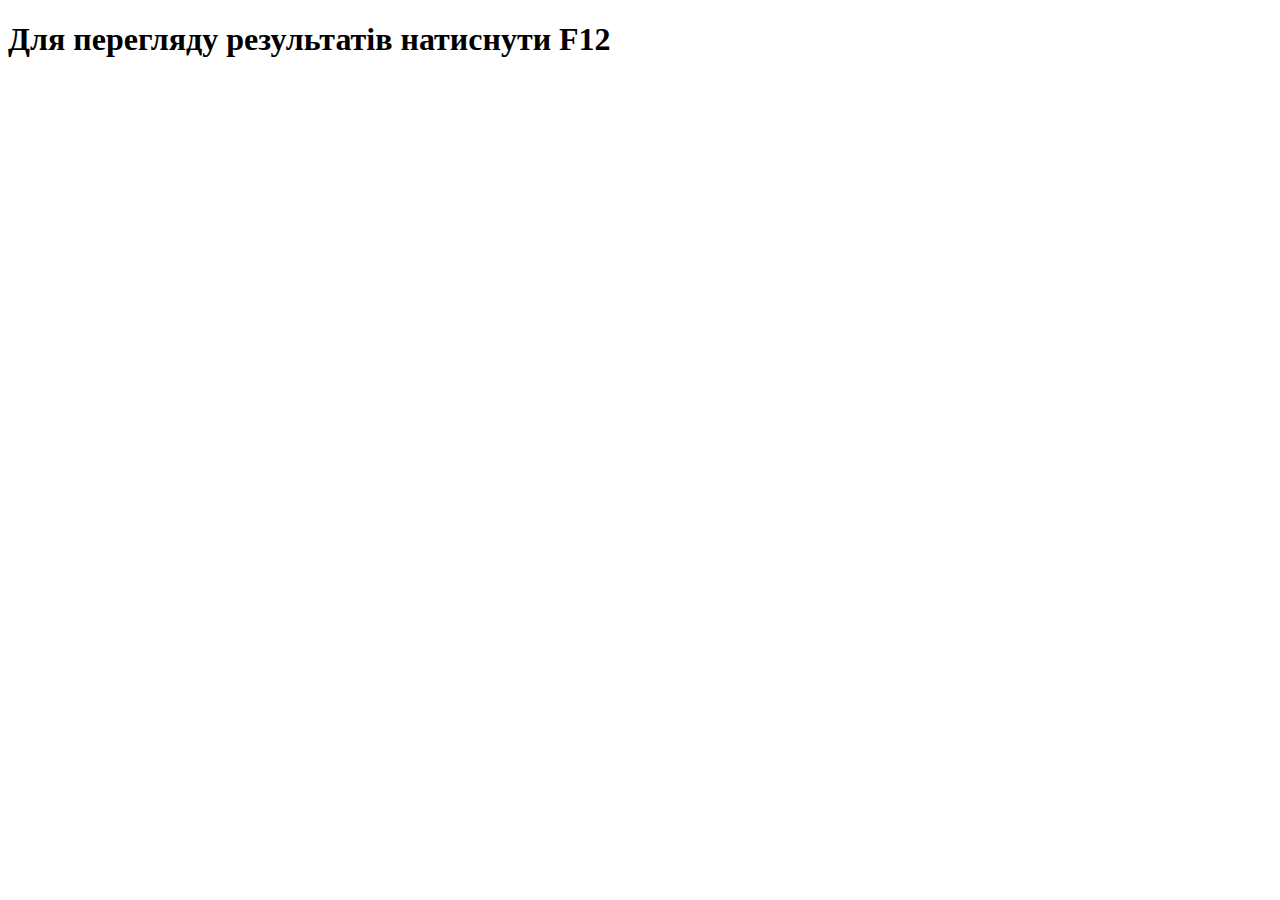
<file: Lab1/index.html>
<!DOCTYPE html>
<html lang="en">
<head>
  <meta charset="UTF-8">
  <meta name="viewport" content="width=device-width, initial-scale=1.0">
  <title>Лфбораторна робота №1</title>
</head>
<body>
  <h1>Для перегляду результатів натиснути F12</h1>
</body>
<script src="lab1.js"></script>
</html>
</file>
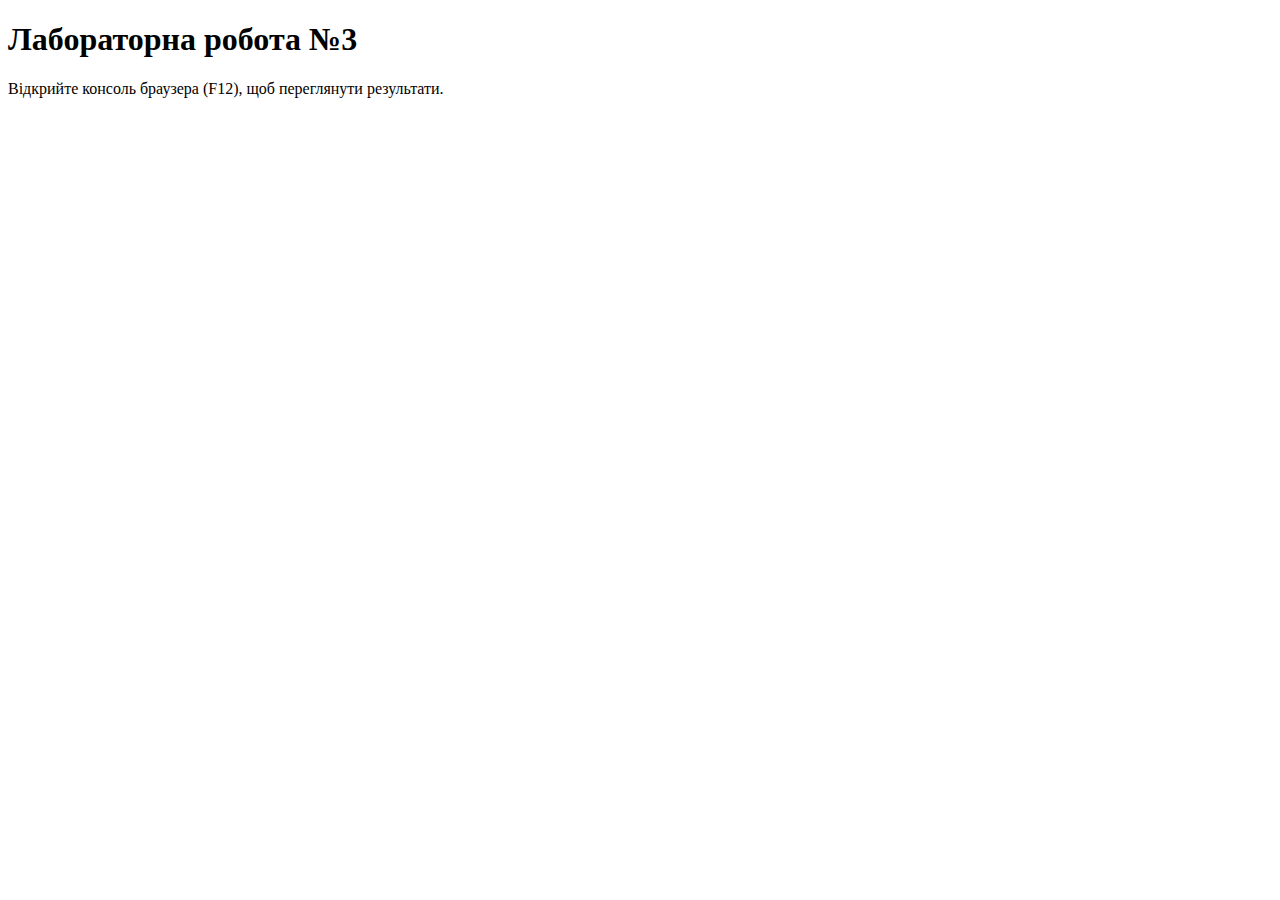
<file: Lab3/index.html>
<!DOCTYPE html>
<html lang="uk">
<head>
    <meta charset="UTF-8">
    <meta name="viewport" content="width=device-width, initial-scale=1.0">
    <title>Лабораторна 3</title>
</head>
<body>

    <h1>Лабораторна робота №3</h1>
    <p>Відкрийте консоль браузера (F12), щоб переглянути результати.</p>

    <script src="SpeakHello.js"></script>
    <script src="SpeakGoodBye.js"></script>
    <script src="script.js"></script>
    
</body>
</html>
</file>
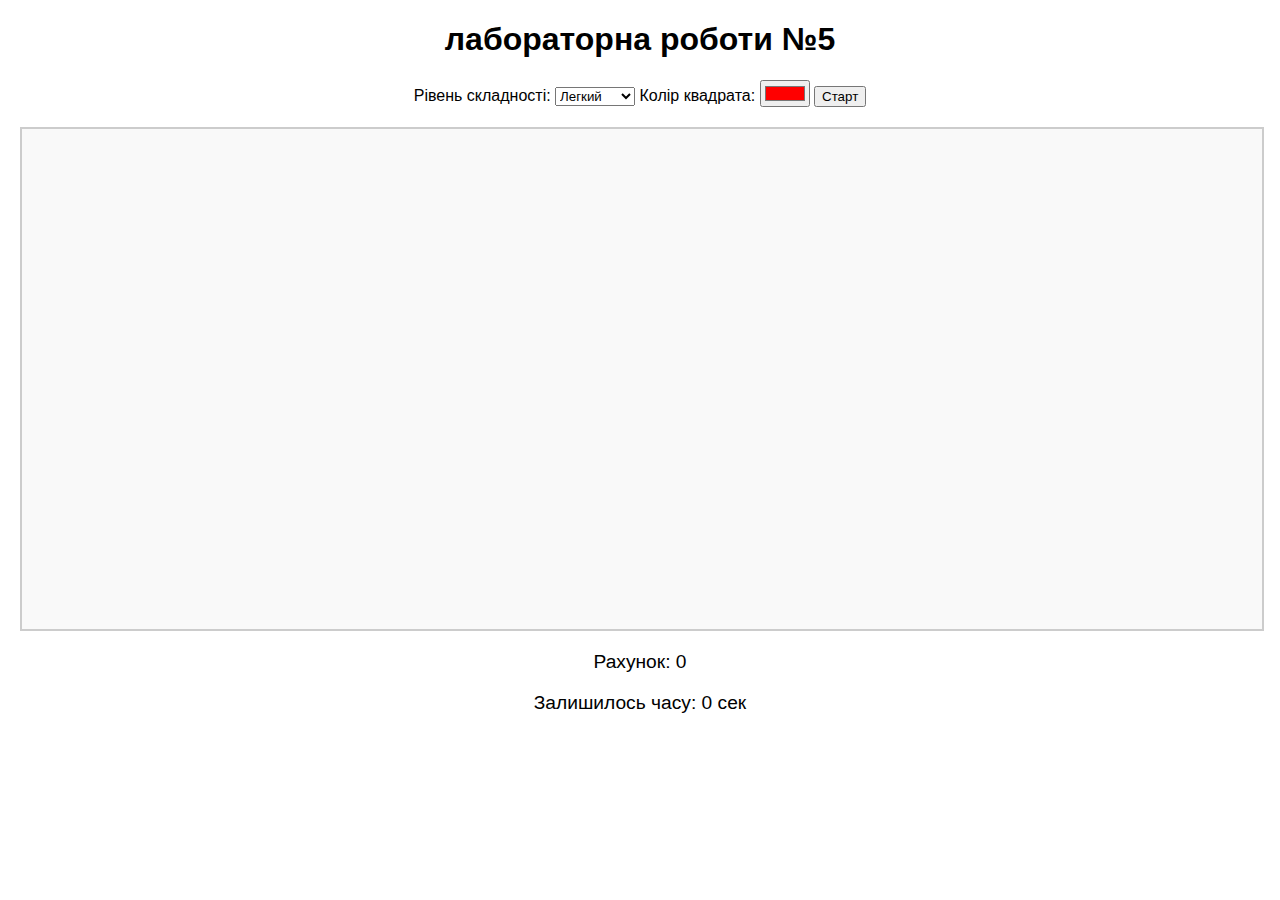
<file: Lab5/index.html>
<!DOCTYPE html>
<html lang="uk">
<head>
  <meta charset="UTF-8" />
  <meta name="viewport" content="width=device-width, initial-scale=1.0"/>
  <title>Л.Р. №5</title>
  <link rel="stylesheet" href="index.css" />
</head>
<body>
  <h1>лабораторна роботи №5</h1>

  <div class="controls">
    <label for="difficulty">Рівень складності:</label>
    <select id="difficulty">
      <option value="easy">Легкий</option>
      <option value="medium">Середній</option>
      <option value="hard">Важкий</option>
    </select>

    <label for="color">Колір квадрата:</label>
    <input type="color" id="color" value="#ff0000" />

    <button id="startBtn">Старт</button>
  </div>

  <div id="gameArea"></div>

  <div id="scoreBoard">
    <p>Рахунок: <span id="score">0</span></p>
    <p>Залишилось часу: <span id="timer">0</span> сек</p>
  </div>

  <script src="script.js"></script>
</body>
</html>
</file>
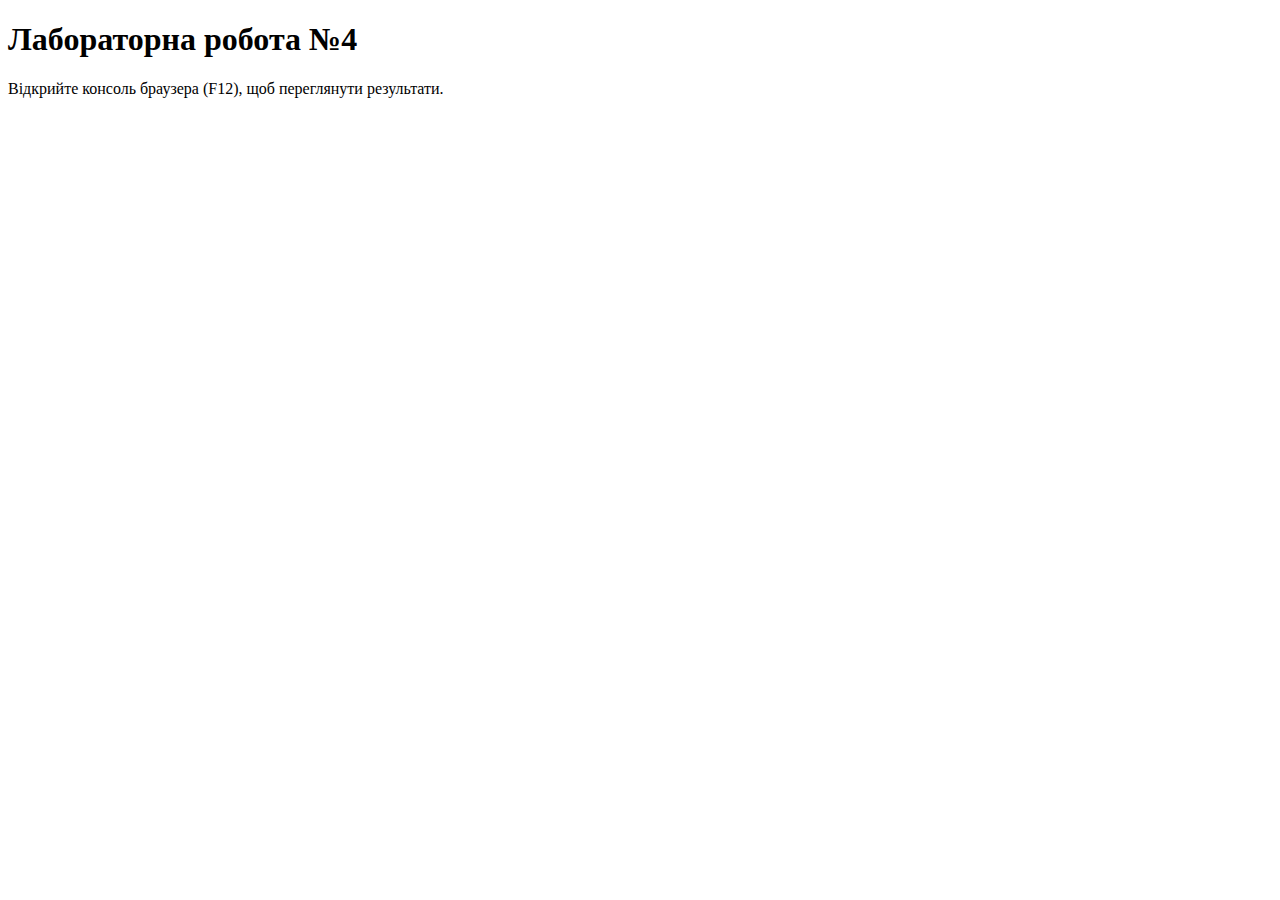
<file: Laba4/index.html>
<!DOCTYPE html>
<html lang="uk">
<head>
    <meta charset="UTF-8">
    <meta name="viewport" content="width=device-width, initial-scale=1.0">
    <title>Лабораторна 4</title>
</head>
<body>

    <h1>Лабораторна робота №4</h1>
    <p>Відкрийте консоль браузера (F12), щоб переглянути результати.</p>

    <script src="script.js"></script>
    
</body>
</html>
</file>
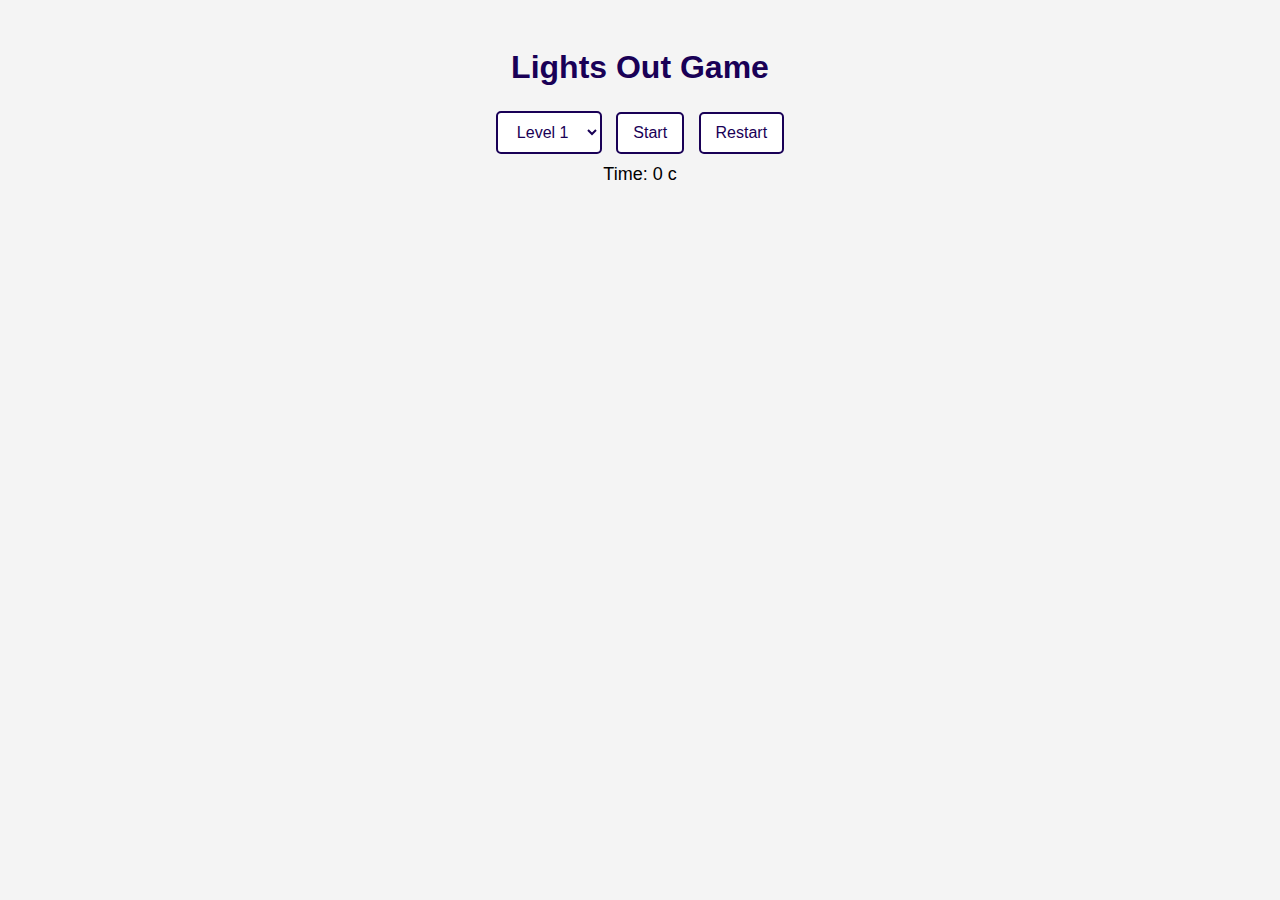
<file: Laba6/index.html>
<!DOCTYPE html>
<html lang="uk">
<head>
  <meta charset="UTF-8">
  <title>Lights Out Game</title>
  <link rel="stylesheet" href="style.css">
</head>
<body>
  <h1>Lights Out Game</h1>

 <select id="levelSelect">
  <option value="a">Level 1</option>
  <option value="b">Level 2</option>
  <option value="c">Level 3</option>
</select>

  <button id="startBtn">Start</button>
  <button id="restartBtn">Restart</button>

  <div id="timer">Time: 0 с</div>
  <div id="grid"></div>

  <script src="script.js"></script>
</body>
</html>
</file>
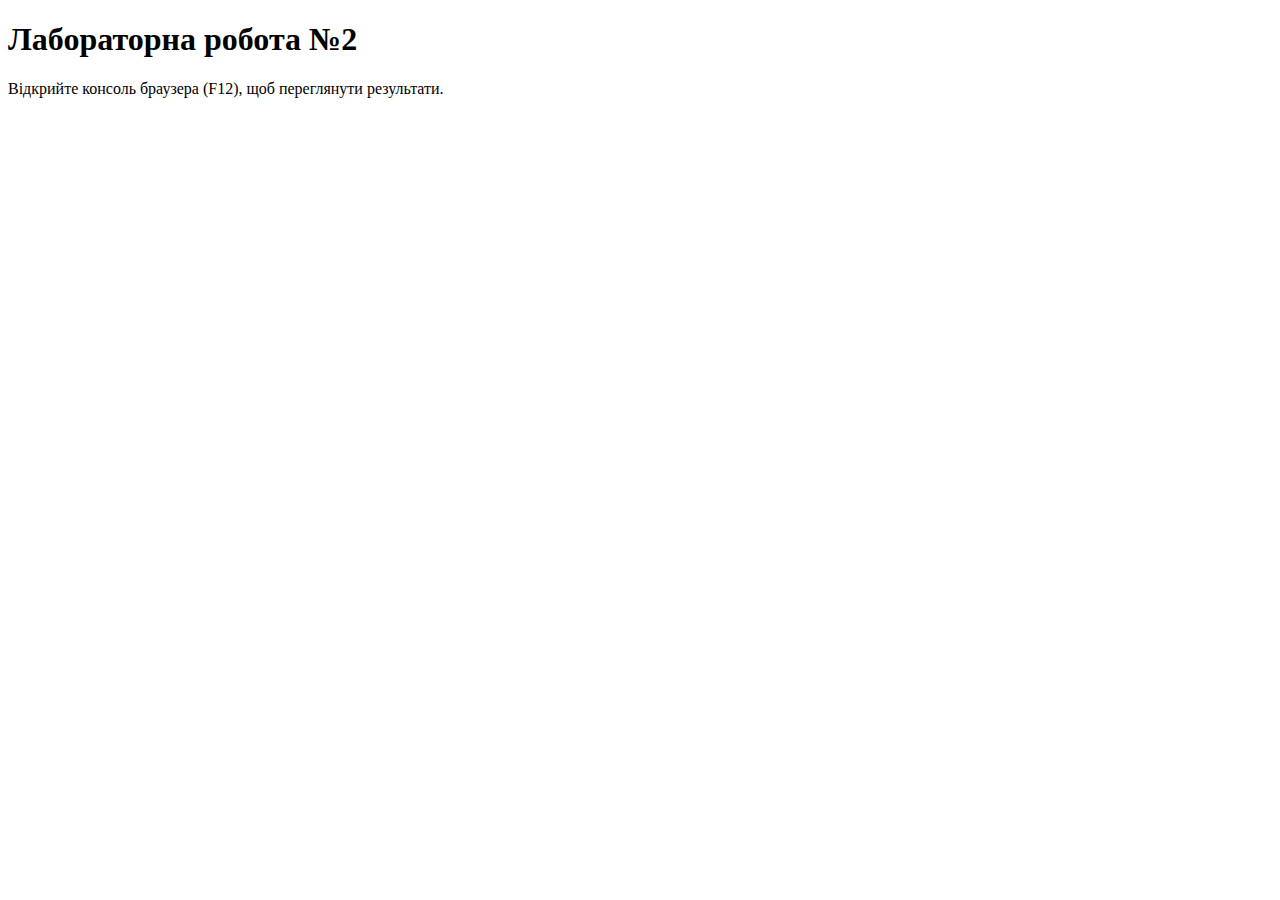
<file: Lab2/index1.html>
<!DOCTYPE html>
<html lang="uk">
<head>
    <meta charset="UTF-8">
    <meta name="viewport" content="width=device-width, initial-scale=1.0">
    <title>Лабораторна 2</title>
</head>
<body>

    <h1>Лабораторна робота №2</h1>
    <p>Відкрийте консоль браузера (F12), щоб переглянути результати.</p>

    <script src="task1.js"></script>
    <script src="task2.js"></script>
    <script src="task3.js"></script> 
    <script src="task4.js"></script>
    
</body>
</html>
</file>
<file: Lab5/index.css>
body {
    font-family: Arial, sans-serif;
    text-align: center;
    margin: 20px;
  }
  
  .controls {
    margin-bottom: 20px;
  }
  
  #gameArea {
    position: relative;
    width: 100%;
    height: 500px;
    border: 2px solid #ccc;
    margin: 0 auto;
    background-color: #f9f9f9;
    overflow: hidden;
  }
  
  .square {
    position: absolute;
    width: 50px;
    height: 50px;
    cursor: pointer;
  }
  
  #scoreBoard {
    margin-top: 20px;
    font-size: 1.2em;
  }
</file>
<file: Laba6/style.css>
body {
  font-family: Arial, sans-serif;
  background-color: #f4f4f4;
  padding: 20px;
  text-align: center;
}

h1 {
  color: #190056;
  margin-bottom: 20px;
}

select, button {
  padding: 10px 15px;
  margin: 5px;
  font-size: 16px;
  border: 2px solid #190056;
  border-radius: 5px;
  background-color: white;
  color: #190056;
  cursor: pointer;
  transition: background-color 0.3s ease, color 0.3s ease;
}

select:focus, button:focus {
  outline: none;
}

button:hover {
  background-color: #190056;
  color: white;
}

#infoPanel {
  margin-top: 15px;
  font-weight: bold;
  color: #190056;
}

#timer, #steps, #minSteps {
  margin: 5px;
  font-size: 18px;
}

#grid {
  display: grid;
  grid-template-columns: repeat(5, 40px);
  grid-gap: 5px;
  justify-content: center;
  margin: 20px auto;
}

.cell {
  width: 40px;
  height: 40px;
  background-color: #190056;
  display: flex;
  justify-content: center;
  align-items: center;
  border-radius: 3px;
  transition: background-color 0.2s ease;
  cursor: pointer;
  box-shadow: 0 0 3px rgba(0, 0, 0, 0.2);
}

.cell.on {
  background-color: #f7ff56;
}
</file>
